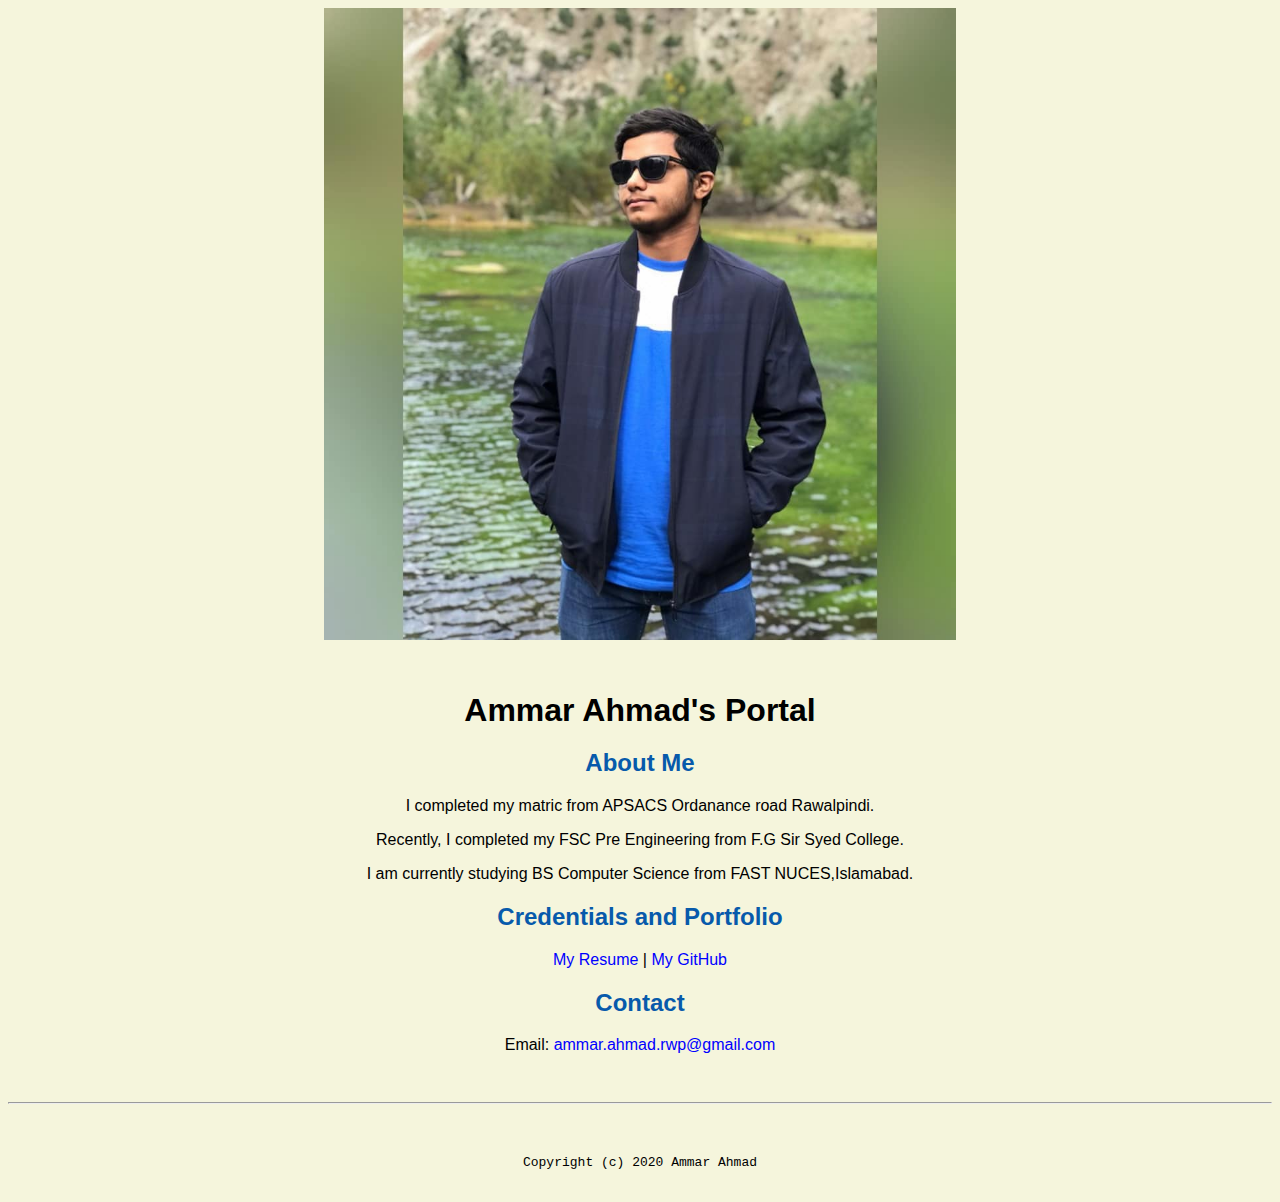
<file: index.html>
<!doctype html>

<!-- this is a comment for human! -->

<html lang="en">

  <header>
    <title>Ammar Ahmad's Portal</title>
<link rel="stylesheet" href="css/master.css">
<link rel="FaviconIcom" href="favicon.ico" type="image/x-icon">
<link rel="shortcut" href="favicon.ico" type="image/x-icon"> 
<meta name="viewport" content="widht-device-width, initial-scale=1, shrink-to-fit=no">
<meta name="name" content="Ammar Ahmad's Portal"
<meta name="robots" content="noindex, nofollow"

  </header>

  <body>
    <img src="images/photo.jpg"width="50%"alt="photo">
    <h1>Ammar Ahmad's Portal</h1>
    <h2>About Me</h2>
    <p>I completed my matric from APSACS Ordanance road Rawalpindi.</p>
    <p>Recently, I completed my FSC Pre Engineering from F.G Sir Syed College.</p>
    <p>I am currently studying BS Computer Science from FAST NUCES,Islamabad.</p>
    <h2>Credentials and Portfolio</h2>

    <p><a href="resume.html">My Resume</a> | <a href="https://github.com/ammarahmad">My GitHub</a></p>
    <h2>Contact</h2>

      <p>Email: <a href="mailto:ammar.ahmad.rwp@gmail.cpm">ammar.ahmad.rwp@gmail.com</a></p>
      

  </body>

  <footer>
    <hr>
    <code>Copyright (c) 2020 Ammar Ahmad</code>


  </footer>

</html>
</file>
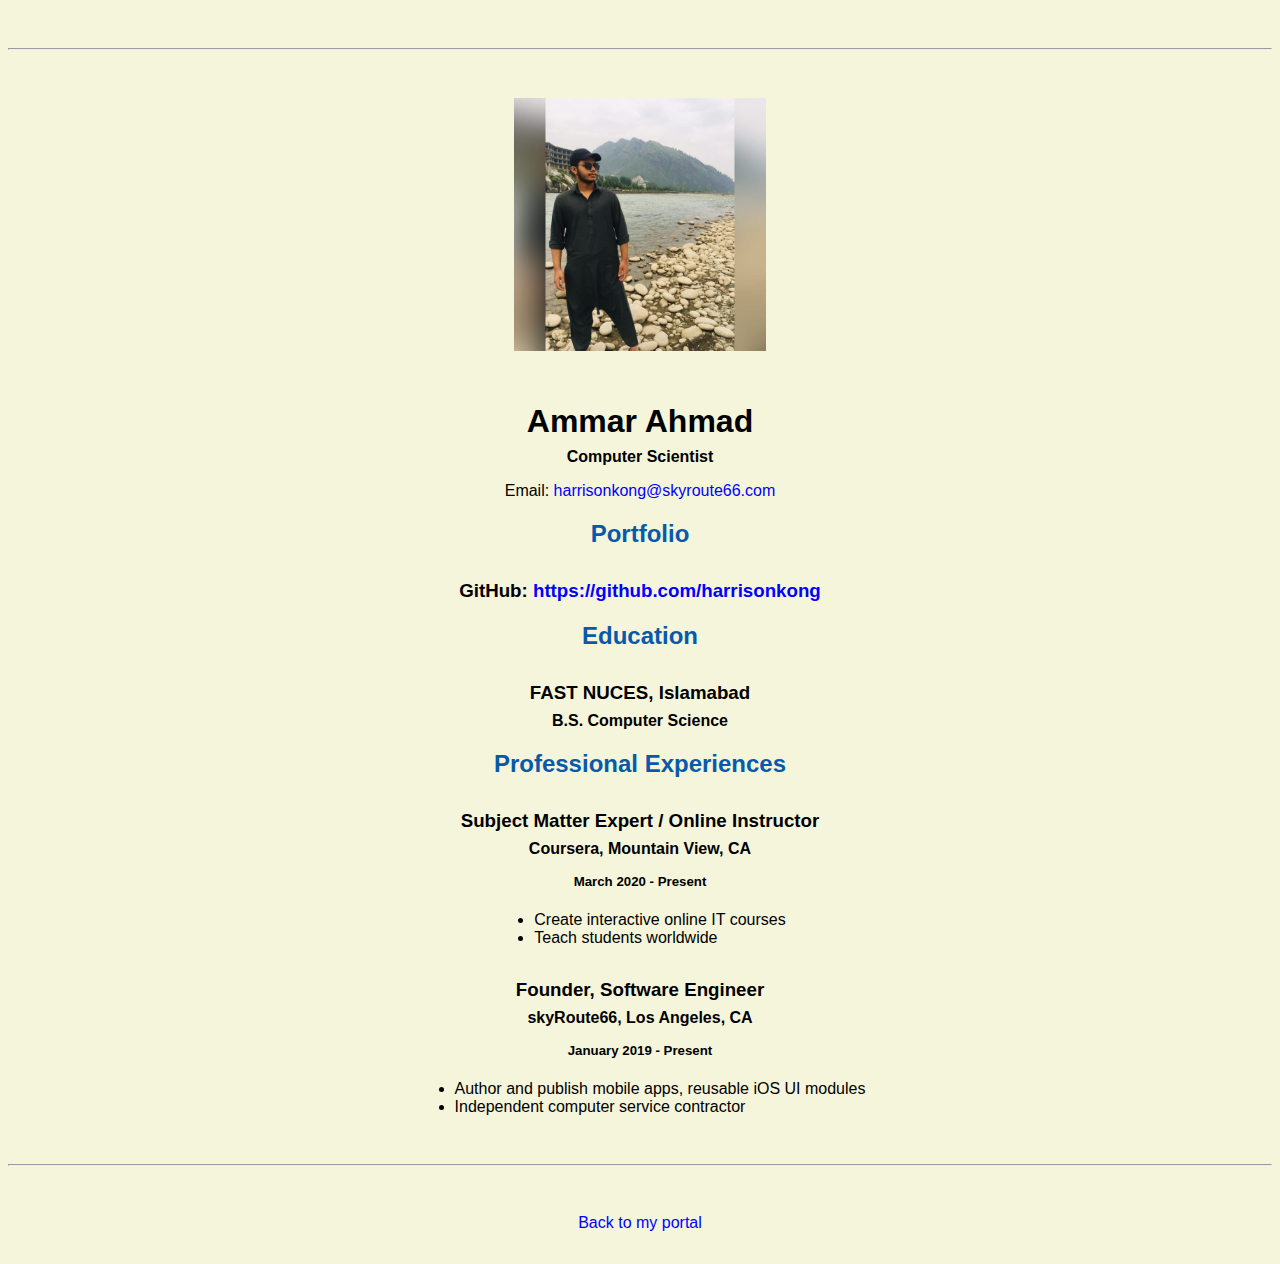
<file: resume.html>
<!doctype html>

<!-- this is a comment for human! -->

<html lang="en">

  <header>
    <title>Ammar Ahmad's Resume</title>
    <link rel="stylesheet" href="css/master.css">
    <link rel="FaviconIcom" href="favicon.ico" type="image/x-icon">
    <link rel="shortcut" href="favicon.ico" type="image/x-icon">
    <meta name="viewport" content="widht-device-width, initial-scale=1, shrink-to-fit=no">
    <meta name="name" content="Ammar Ahmad's Portal">
    <meta name="robots" content="noindex, nofollow"
  </header>

  <body>
    <hr>

    <img src="images/photo1.jpg" alt="Ammar Ahmad's headshot" width="20%">

    <h1>Ammar Ahmad</h1>
    <h4>Computer Scientist</h4>

    <p>Email: <a href="mailto:ammar.ahmad.rwp@gmail.com" target="_blank">harrisonkong@skyroute66.com</a></p>
    <!-- don't post physical address, personal phone number or other personal information on the web! -->

    <h2>Portfolio</h2>
      <h3>GitHub: <a href="https://github.com/Ammar1267" target="_blank">https://github.com/harrisonkong</a></h3>

    <h2>Education</h2>

    <h3>FAST NUCES, Islamabad</h3>
    <h4>B.S. Computer Science</h4>

    <h2>Professional Experiences</h2>

    <h3>Subject Matter Expert / Online Instructor</h3>
    <h4>Coursera, Mountain View, CA</h4>
    <h5>March 2020 - Present</h5>
      <ul>
        <li>Create interactive online IT courses</li>
        <li>Teach students worldwide</li>
      </ul>

    <h3>Founder, Software Engineer</h3>
    <h4>skyRoute66, Los Angeles, CA</h4>
    <h5>January 2019 - Present</h5>
      <ul>
        <li>Author and publish mobile apps, reusable iOS UI modules</li>
        <li>Independent computer service contractor</li>
      </ul>
  </body>

  <footer>
  <hr>
  <p><a href="index.html">Back to my portal</a><p>
  </footer>

</html>
</file>
<file: css/master.css>
a {
    color: blue;/* set the text color to blue here */
    text-decoration: none; /* This means we do not want hyperlinks to be underlined */
  }

  a:hover {
  color: red;  /* set the text color to red here */
    text-decoration: none; /* This means we do not want hyperlinks to be underlined */
  }

  body {
     background-color: beige;
     color: black;
  font-family: Arial, Helvetica, sans-serif;
    text-align: center;/* set the text alignment here */
   }

  footer {
    margin-top: 2rem;
    margin-bottom: 2rem;
  }

  h1 {
    margin-bottom: 0.5rem;
    margin-top: 3rem;
   }

  h2 {
    color: #075AAB;
    /margin-bottom: 2.5rem;* set the text color of to #075AAB here */
margin-top: 3rem;
   }

  h3 {
    margin-bottom: 0;
    margin-top: 2rem;
  }

  h4 {
    margin-bottom: 1rem;
    margin-top: 0.5rem;
  }

  h5 {
    margin-top: 0.5rem;
  }

  hr {
    margin-bottom: 3rem;
    margin-top: 3rem;
  }

  /* this controls how the bullet points in the resume page looks */
  ul {
    display: table;
    margin: 0 auto;
    text-align: left;
  }
</file>
